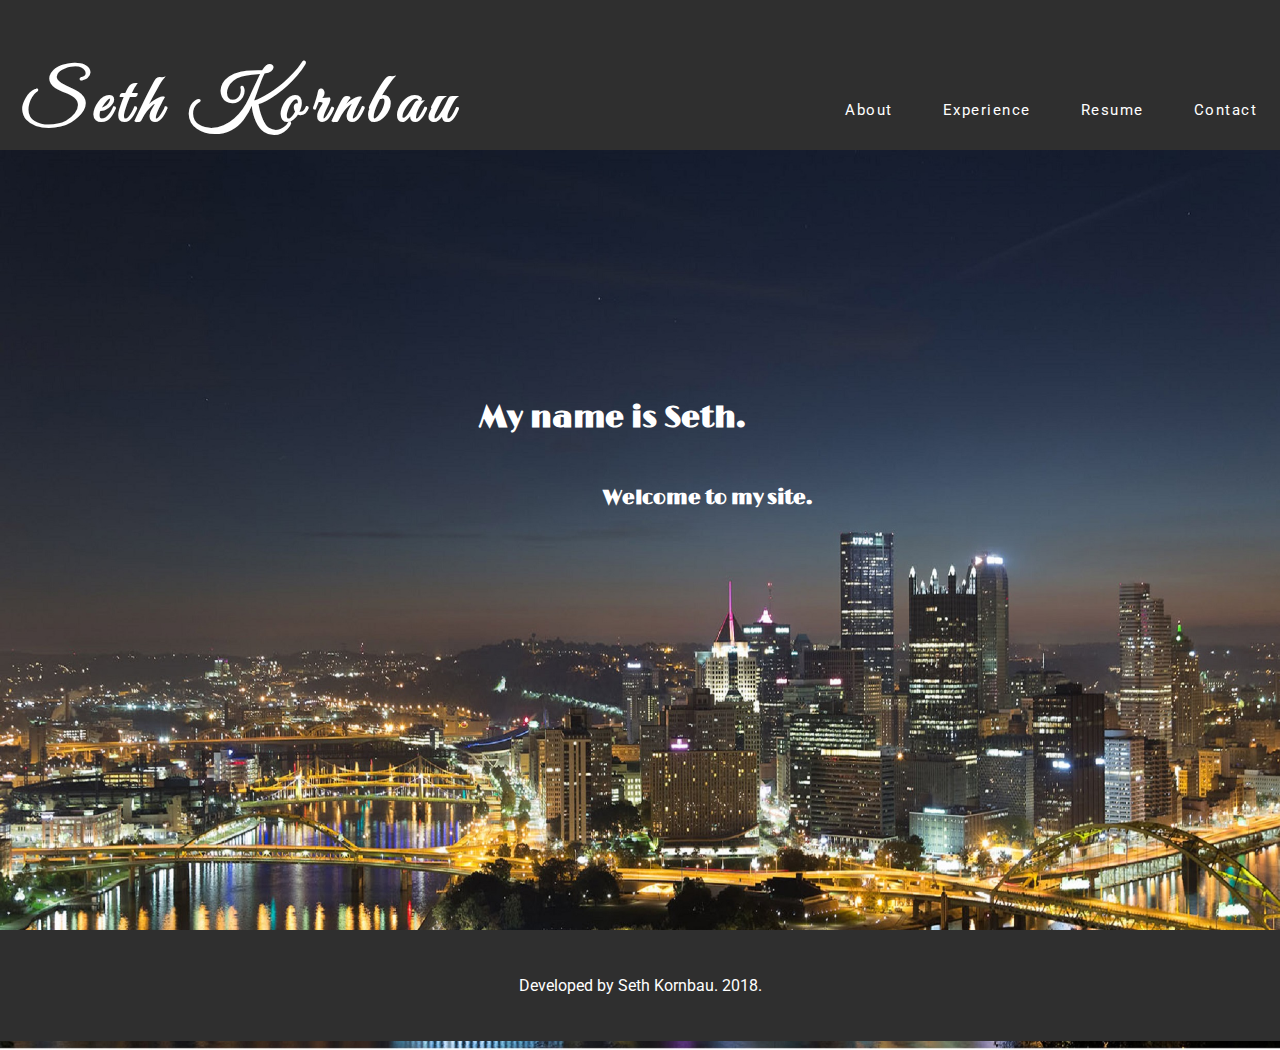
<file: index.html>
<!DOCTYPE html>
<html>
  <head>
      <title>Seth Kornbau</title>
      <link rel="stylesheet" type="text/css" href="styles.css">
  </head>
  <body>

    <div id="header">
      <a id="header-title" href="index.html">Seth Kornbau</a>
      <ul id="header-nav">
        <li><a href="about.html">About</a></li>
        <li><a href="experience.html">Experience</a></li>
        <li><a href="Seth's Resume (16).pdf" target="_blank">Resume</a></li>
        <li><a href="contact.html">Contact</a></li>
      </ul>
    </div>

    <div id="home">
      <main>
      <div class="home-picture">
        <img src="pittsburgh.jpg">
      </div>
      <div class="home-introduction">My name is Seth.</div>
      <div class="home-description">Welcome to my site.</div>
      </main>
    </div>

    <div id="footer">
      <div class="row">
        <p>Developed by Seth Kornbau. 2018.</p>
      </div>
    </div>
</file>
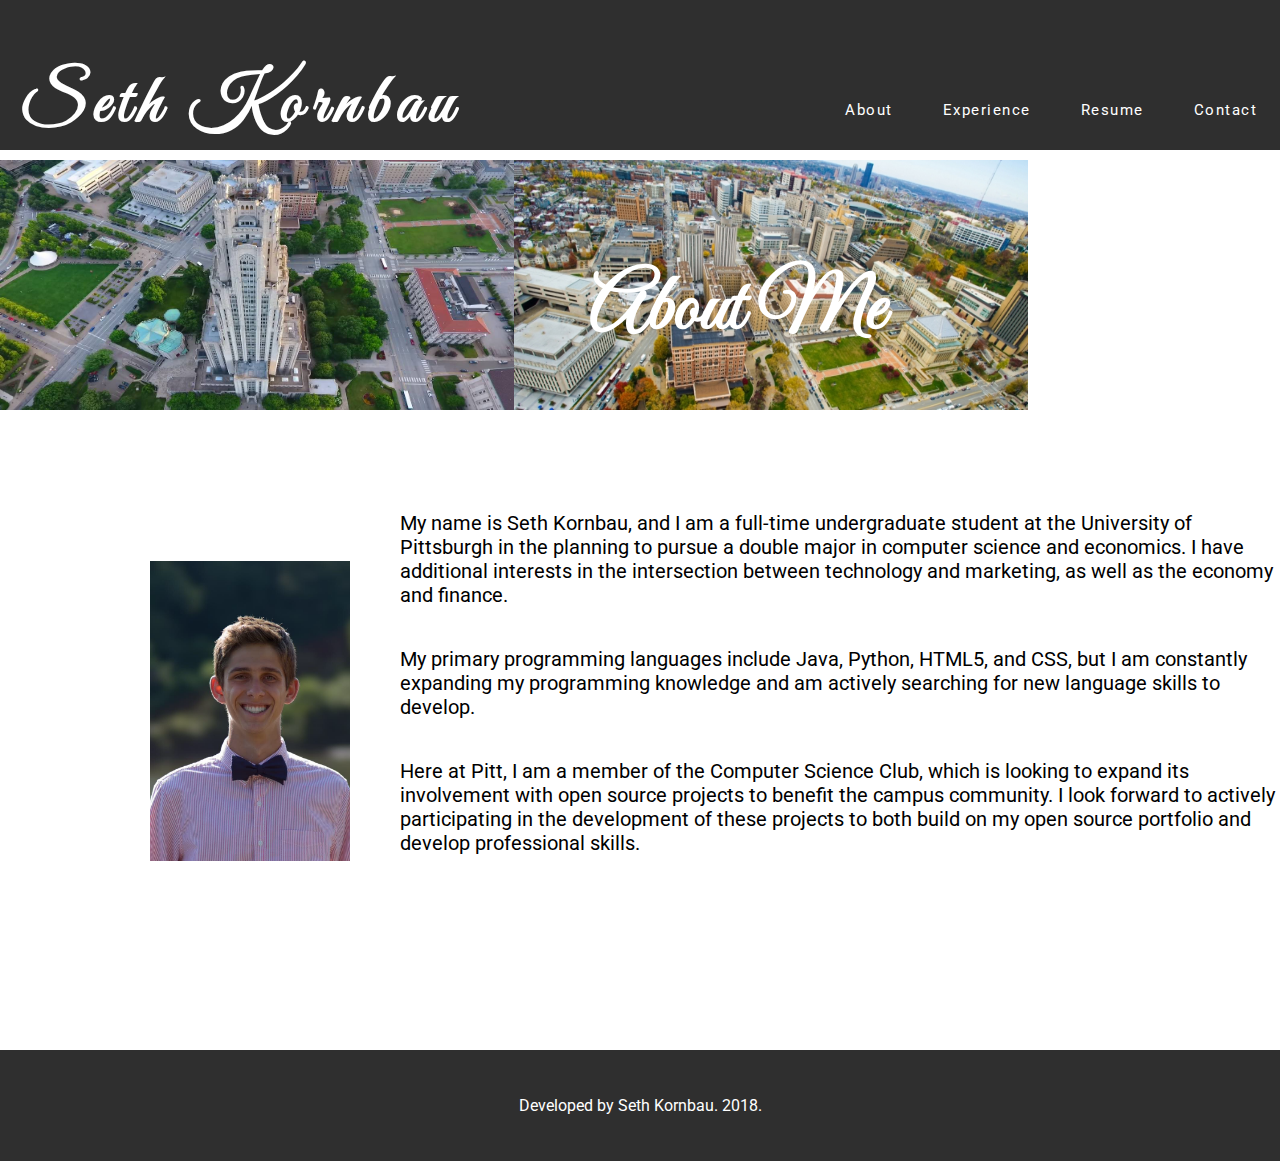
<file: about.html>
<!DOCTYPE html>
<html>
  <head>
      <title>Seth Kornbau</title>
      <link rel="stylesheet" type="text/css" href="styles.css">
  </head>
  <body>

    <div id="header">
      <a id="header-title" href="index.html">Seth Kornbau</a>
      <ul id="header-nav">
        <li><a href="about.html">About</a></li>
        <li><a href="experience.html">Experience</a></li>
        <li><a href="Seth's Resume (16).pdf" target="_blank">Resume</a></li>
        <li><a href="contact.html">Contact</a></li>
      </ul>
    </div>

    <div id="about">
      <main>
      <div class="body">
        <div class="body-header">
          <img src="campus2.jpg"><img src="campus.jpg">
          <p>About Me</p>
        </div>
        <div class="body-p1">
          <img src="headshot.PNG">
          <p>My name is Seth Kornbau, and I am a full-time undergraduate student at the University
          of Pittsburgh in the planning to pursue a double major in computer science and economics.
          I have additional interests in the intersection between technology and marketing, as well
          as the economy and finance.</p>
          <p>My primary programming languages include Java, Python, HTML5, and CSS, but I am
           constantly expanding my programming knowledge and am actively searching for new
           language skills to develop.</p>
          <p>Here at Pitt, I am a member of the Computer Science Club, which is looking to expand its
            involvement with open source projects to benefit the campus community. I look forward to
            actively participating in the development of these projects to both build on my open source
            portfolio and develop professional skills.</p>
        </div>

      </div>
      </main>
    </div>




    <div id="footer-about">
      <div class="row">
        <p>Developed by Seth Kornbau. 2018.</p>
      </div>
    </div>
</file>
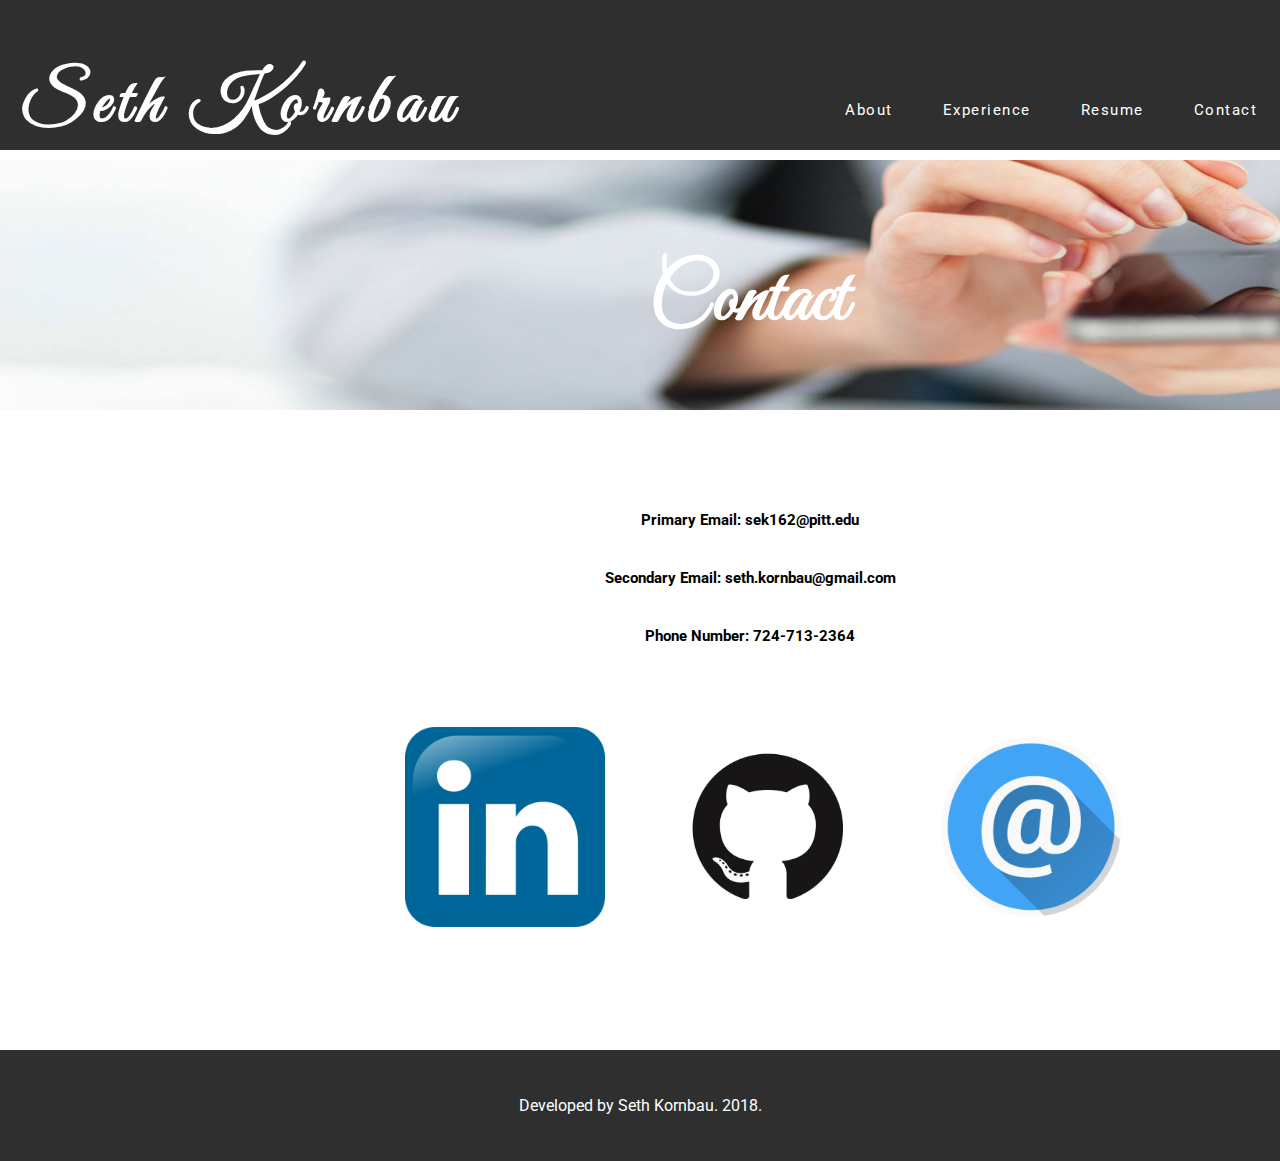
<file: contact.html>
<!DOCTYPE html>
<html>
  <head>
      <title>Seth Kornbau</title>
      <link rel="stylesheet" type="text/css" href="styles.css">
  </head>
  <body>

    <div id="header">
      <a id="header-title" href="index.html">Seth Kornbau</a>
      <ul id="header-nav">
        <li><a href="about.html">About</a></li>
        <li><a href="experience.html">Experience</a></li>
        <li><a href="Seth's Resume (16).pdf" target="_blank">Resume</a></li>
        <li><a href="contact.html">Contact</a></li>
      </ul>
    </div>

    <div id="contact">
      <main>
        <div class="body">
          <div class="experience-header">
            <img src="contact-header.jpeg">
            <p>Contact</p>
          </div>
          <div class="contact-body">
            <h2>Primary Email: sek162@pitt.edu</h2>
            <h2>Secondary Email: seth.kornbau@gmail.com</h2>
            <h2>Phone Number: 724-713-2364</h2>
            <br>
            <br>
            <a href="https://www.linkedin.com/in/sethkornbau/" target="_blank"><img src="linkedin.png"></a>
            <a href="https://github.com/panther274" target="_blank"><img src="github.png"></a>
            <a href="mailto:sek162@pitt.edu" target="_blank"><img src="mail.png"></a>
          </div>
        </div>
      </main>
    </div>


    <div id="footer-contact">
      <div class="row">
        <p>Developed by Seth Kornbau. 2018.</p>
      </div>
    </div>
</file>
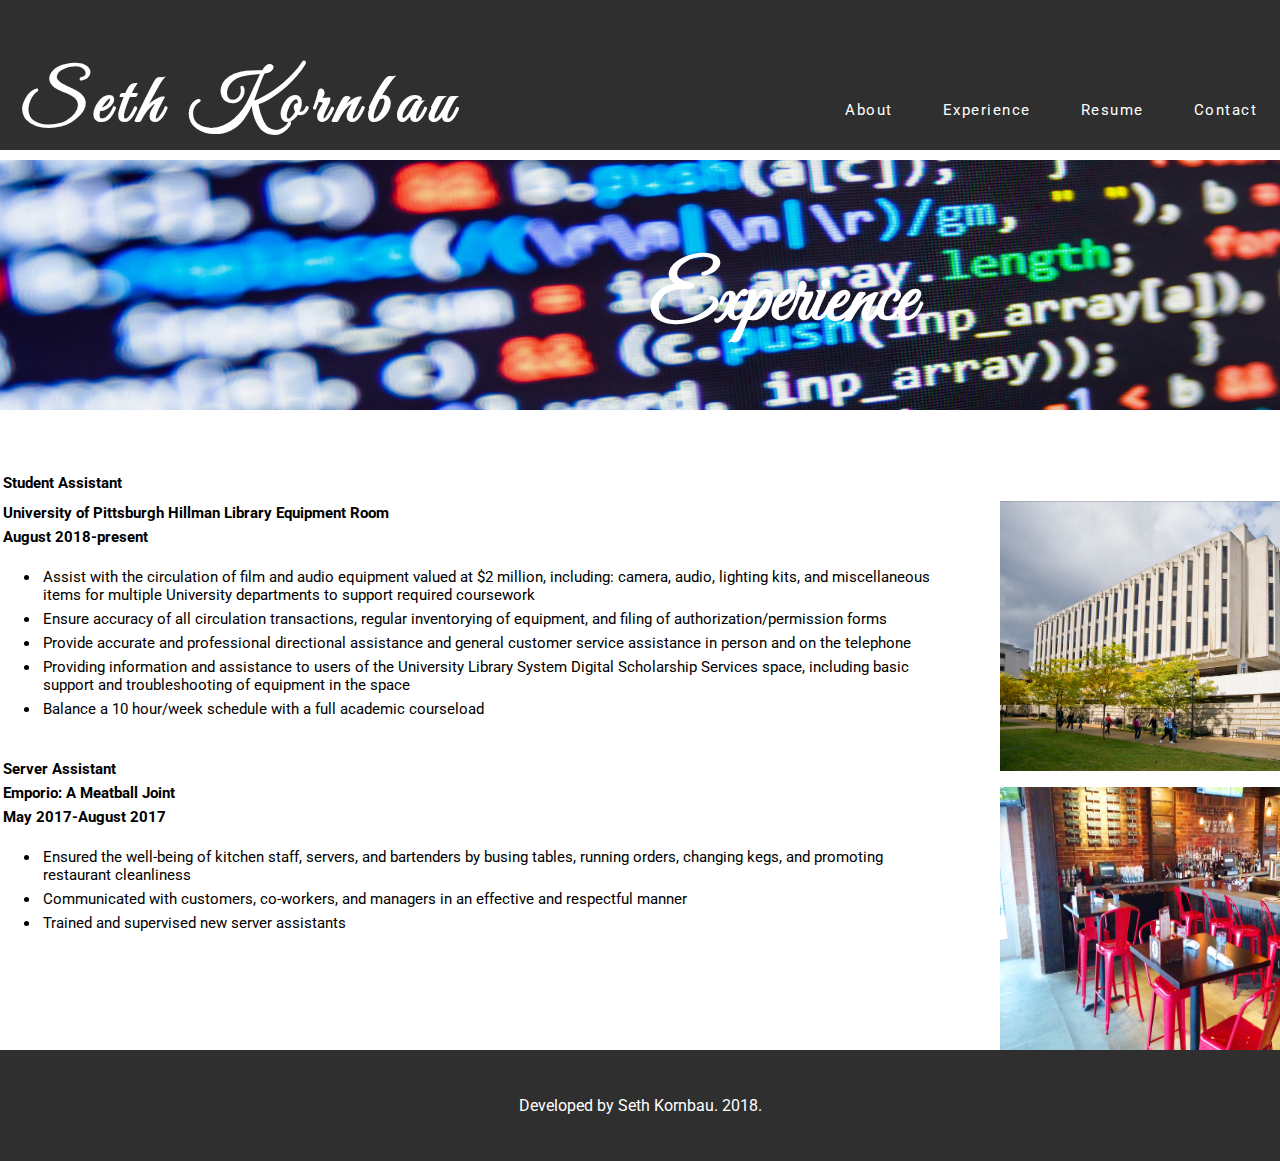
<file: experience.html>
<!DOCTYPE html>
<html>
  <head>
      <title>Seth Kornbau</title>
      <link rel="stylesheet" type="text/css" href="styles.css">
  </head>
  <body>

    <div id="header">
      <a id="header-title" href="index.html">Seth Kornbau</a>
      <ul id="header-nav">
        <li><a href="about.html">About</a></li>
        <li><a href="experience.html">Experience</a></li>
        <li><a href="Seth's Resume (16).pdf" target="_blank">Resume</a></li>
        <li><a href="contact.html">Contact</a></li>
      </ul>
    </div>

    <div id="experience">
      <main>
      <div class="body">
        <div class="experience-header">
          <img src="coding.png">
          <p>Experience</p>
        </div>
        <div class="experience-body1">
          <img src="Hillman_Library.jpeg">
          <h3>Student Assistant<h3>
            <h4>University of Pittsburgh Hillman Library Equipment Room</h4>
            <h5>August 2018-present</h5>
            <ul>
              <li>Assist with the circulation of film and audio equipment valued at $2 million, including: camera, audio, lighting kits, and miscellaneous items for multiple University departments to support required coursework</li>
              <li>Ensure accuracy of all circulation transactions, regular inventorying of equipment, and filing of authorization/permission forms</li>
              <li>Provide accurate and professional directional assistance and general customer service assistance in person and on the telephone</li>
              <li>Providing information and assistance to users of the University Library System Digital Scholarship Services space, including basic support and troubleshooting of equipment in the space</li>
              <li>Balance a 10 hour/week schedule with a full academic courseload</li>
            </ul>
          <br>
          <img src="emporio.jpeg">
          <h3>Server Assistant</h3>
            <h4>Emporio: A Meatball Joint</h4>
            <h5>May 2017-August 2017</h5>
            <ul>
              <li>Ensured the well-being of kitchen staff, servers, and bartenders by busing tables, running orders, changing kegs, and promoting restaurant cleanliness</li>
              <li>Communicated with customers, co-workers, and managers in an effective and respectful manner</li>
              <li>Trained and supervised new server assistants</li>
            </ul>
        </div>
      </div>
      </main>
    </div>


    <div id="footer-experience">
      <div class="row">
        <p>Developed by Seth Kornbau. 2018.</p>
      </div>
    </div>
</file>
<file: styles.css>
@import url(https://fonts.googleapis.com/css?family=Great+Vibes);
@import url(https://fonts.googleapis.com/css?family=Roboto);
@import url(https://fonts.googleapis.com/css?family=Limelight);

body {
  color: white;
  margin: 0;
  font-family: "Great Vibes", cursive;
}



#header {
  background-color: #2f2f2f;
  height: 150px;
  position: sticky;
  line-height: 150px;
}
#header a {
  color: white;
  text-decoration: none;
  letter-spacing: 0.1em;
}
#header-nav a:hover {
  color: gray;
}
#header-title {
  font-family: "Great Vibes", cursive;
  display: block;
  float: left;
  font-size: 70px;
  font-weight: bold;
  margin-left: 20px;
  margin-top: 30px;
}
#header-nav {
  font-family: "Roboto", sans-serif;
  display: block;
  float: right;
  margin_top: 0;
  margin-right: 20px;
  font-size: 30px;
}
#header-nav li {
  display: inline;
  padding-left: 40px;
}



.home-picture img {
  width: 100%;
  height: 100%;
  vertical-align: middle;
  position: absolute;
  top: 150px;
  left: 0;
  z-index: -1;
}
.home-introduction {
  font-family: "Limelight", sans-serif;
  font-size: 30px;
  color: white;
  font-weight: bold;
  text-align: center;
  position: relative;
  top: 250px;
  left: 0px;
}
.home-description {
  font-family: "Limelight", sans-serif;
  font-size: 20px;
  color: white;
  font-weight: bold;
  text-align: center;
  position: relative;
  top: 300px;
  left: 325px;
}



.body-header {
  display: inline-block;
  position: relative;
  top: -55px;
}
.body-header img {
  z-index: -1;
  height: 250px;
  width: 50%;
}
.body-header p {
  font-size: 80px;
  color: white;
  font-weight: bold;
  position: absolute;
  top: 20px;
  left: 590px;
}
.body-p1 {
  float: left;
  display: inline;
  top: 20px;
}
.body-p1 img {
  position: absolute;
  height: 300px;
  width: 200px;
  padding-left: 150px;
  margin-top: 90px;
}
.body-p1 p {
  color: black;
  font-family: "Roboto", sans-serif;
  font-size: 20px;
  margin-left: 400px;
  max-width: 900px;
  margin-top: 40px;
}

.experience-header {
  display: inline;
  position: relative;
  top:-55px;
}
.experience-header img {
  z-index: -1;
  top: 500px;
  height: 250px;
  width: 1600px;
}
.experience-header p {
  z-index: auto;
  text-align: center;
  font-size: 80px;
  color: white;
  font-weight: bold;
  position: absolute;
  top: -225px;
  left: 650px;
}
.experience-body1 {
  float: left;
  display: inline;
  top: 20px;
}
.experience-body1 h3,h4,h5,li {
  color: black;
  font-family: "Roboto", sans-serif;
  font-size: 15px;
  margin-left: 100px;
  max-width: 900px;
  margin-top: 40px;
}
li {
    margin: 0;
    padding: 0.2em;
}
.experience-body1 h3,h4,h5 {
  margin: 0px;
  padding: 0.2em;
}
.experience-body1 img {
  position: absolute;
  height: 30%;
  width: 30%;
  padding-left: 0px;
  margin-top: 30px;
  left: 1000px;
}
.contact-body {
  display: inline;
  top: 20px;
}
.contact-body img {
  display: inline-block;
  position: relative;
  height: 200px;
  width: 200px;
  padding-left: 0px;
  margin-top: 30px;
  left: 375px;
  margin: 30px;
}

.contact-body h2 {
  text-align: center;
  color: black;
  font-family: "Roboto", sans-serif;
  font-size: 15px;
  margin-left: 300px;
  max-width: 900px;
  margin-top: 40px;
}



#footer {
  background-color: #2f2f2f;
  padding: 30px 0;
  position: fixed;
  top: 930px;
  width: 100%;
}
#footer p {
  color: white;
  font-family: "Roboto", sans-serif;
  text-align: center;
}
#footer-about {
  background-color: #2f2f2f;
  padding: 30px 0;
  position: absolute;
  top: 1050px;
  width: 100%;
}
#footer-about p {
  color: white;
  font-family: "Roboto", sans-serif;
  text-align: center;
}
#footer-contact {
  background-color: #2f2f2f;
  padding: 30px 0;
  position: absolute;
  top: 1050px;
  width: 100%;
}
#footer-contact p {
  color: white;
  font-family: "Roboto", sans-serif;
  text-align: center;
}
#footer-experience {
  background-color: #2f2f2f;
  padding: 30px 0;
  position: absolute;
  top: 1050px;
  width: 100%;
}
#footer-experience p {
  color: white;
  font-family: "Roboto", sans-serif;
  text-align: center;
}
</file>
